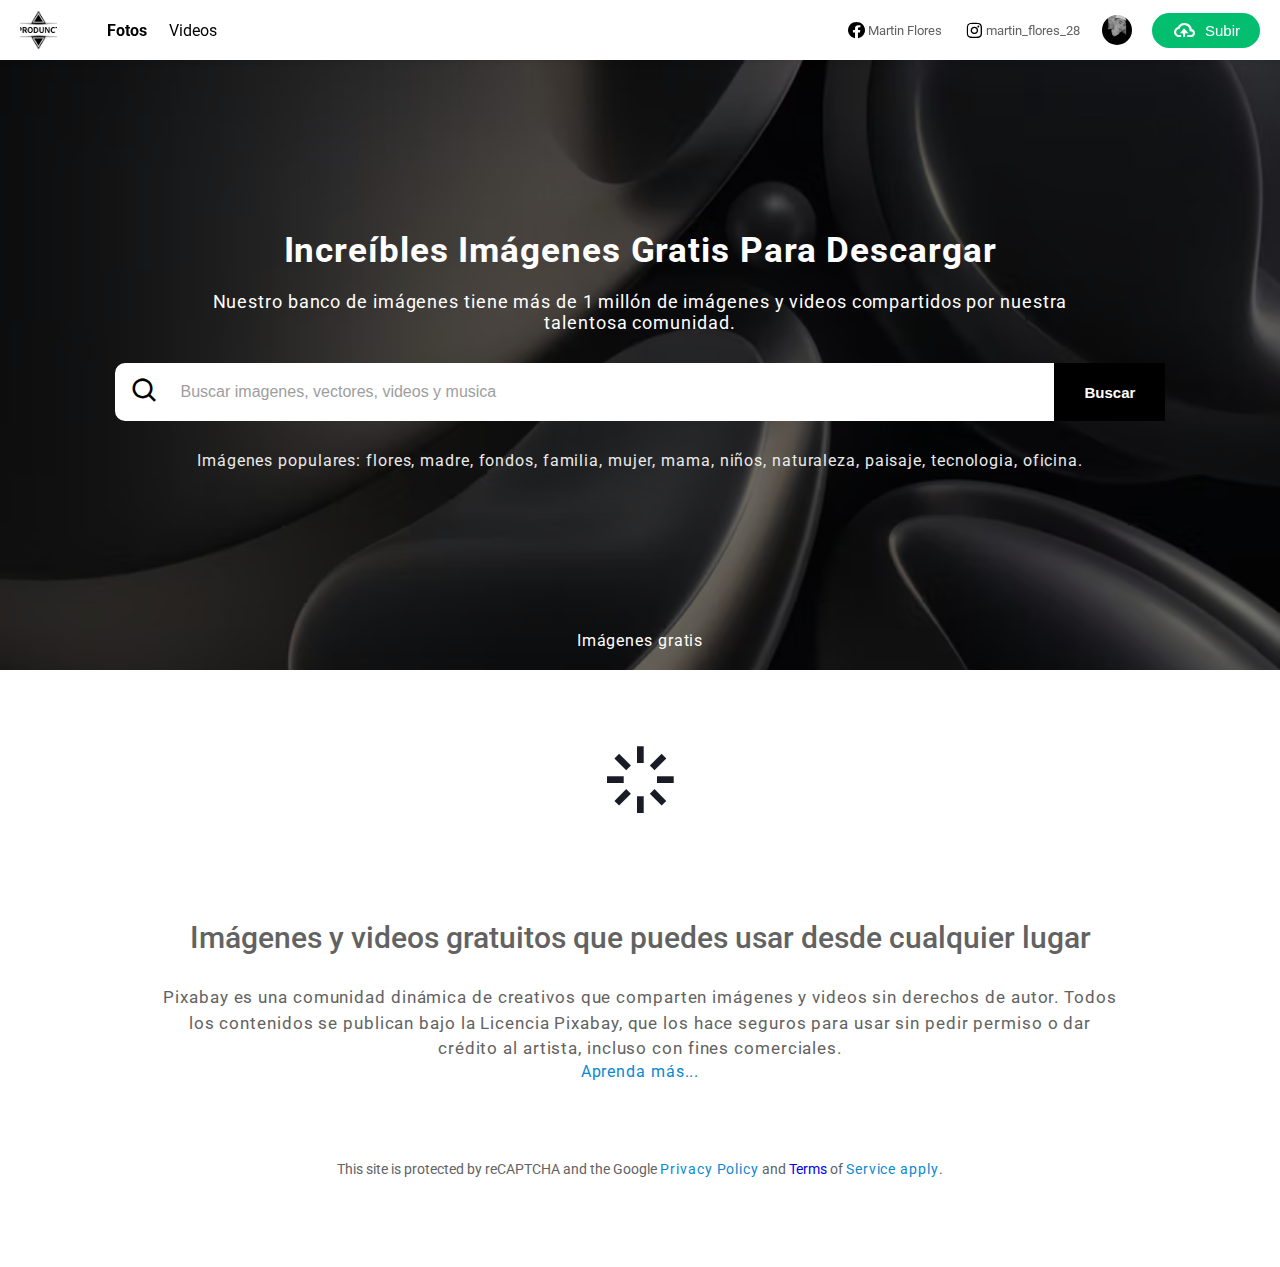
<file: index.html>
<!DOCTYPE html>
<html lang="es">
    <head>
        <meta charset="UTF-8" />
        <meta http-equiv="X-UA-Compatible" content="IE=edge" />
        <meta name="viewport" content="width=device-width, initial-scale=1.0" />
        <link rel="preload" href="styles.css" as="style" />
        <link rel="stylesheet" href="styles.css" />

        <link
            rel="preload"
            href="https://cdn.jsdelivr.net/npm/boxicons@latest/css/boxicons.min.css"
            as="style"
        />
        <link
            rel="stylesheet"
            href="https://cdn.jsdelivr.net/npm/boxicons@latest/css/boxicons.min.css"
        />

        <link rel="shortcut icon" href="img/logo2.png" type="image/x-icon" />

        <link rel="preload" href="img/bg.avif" as="image" />
        <link rel="preload" href="img/bg1.avif" as="image" />
        <link rel="preload" href="img/bg2.avif" as="image" />
        <link rel="preload" href="img/bg3.avif" as="image" />

        <title>White buscador de Imagenes</title>
    </head>
    <body>
        <!--===== header =====-->
        <header class="header">
            <section class="header__contenedor max-width">
                <div class="header__left">
                    <a class="header__logo" title="inicio" href="/"
                        ><img
                            class="header__img"
                            src="./img/logo2.png"
                            alt="logo"
                    /></a>
                </div>
                <div class="header__right">
                    <nav class="header__navegacion">
                        <a href="/" class="header__link active">Fotos</a>
                        <a class="header__link" href="video.html">Videos</a>
                        <div class="header__contacto">
                            <a
                                class="header__link"
                                title="facebook"
                                href="https://web.facebook.com/garena.flores.9"
                                target="_blank"
                                ><i class="bx bxl-facebook-circle"></i
                                ><span class="header__TextoContacto"
                                    >Martin Flores</span
                                ></a
                            >
                            <a
                                class="header__link"
                                title="instragram"
                                href="https://www.instagram.com/martin_flores_28/"
                                target="_blank"
                                ><i class="bx bxl-instagram"></i
                                ><span class="header__TextoContacto"
                                    >martin_flores_28</span
                                ></a
                            >
                        </div>
                    </nav>

                    <div class="header__opciones">
                        <a
                            class="header__icoUser"
                            href="https://web.facebook.com/garena.flores.9"
                            target="_blank"
                            title="facebook"
                            ><img
                                class="icoUser"
                                src="img/userMartin.jpg"
                                alt="user"
                        /></a>
                        <button class="boton">
                            <i class="bx bx-cloud-upload ico"></i> Subir
                        </button>
                        <div class="menu" id="menu">
                            <i class="bx bx-menu ico"></i>
                        </div>
                    </div>
                </div>
            </section>
        </header>

        <div class="overlay" id="overlay"></div>
        <!--===== banner =====-->
        <section class="baner" id="inicio">
            <div class="baner__contenedor max-width">
                <div>
                    <h1 class="baner__titulo">
                        Increíbles Imágenes Gratis Para Descargar
                    </h1>
                    <p class="baner__parrafo">
                        Nuestro banco de imágenes tiene más de 1 millón de
                        imágenes y videos compartidos por nuestra talentosa
                        comunidad.
                    </p>

                    <div class="baner__formulario">
                        <div class="baner_buscador">
                            <span class="baner__search"
                                ><i class="bx bx-search ico"></i
                            ></span>
                            <form class="baner__form" id="formulario">
                                <input
                                    class="baner__input"
                                    type="text"
                                    id="busqueda"
                                    placeholder="Buscar imagenes, vectores, videos y musica"
                                />
                                <button
                                    type="submit"
                                    class="boton boton--black"
                                >
                                    <span class="boton__texto">Buscar</span>
                                    <span class="boton__spinner"
                                        ><i
                                            class="bx bx-loader-circle bx-spin ico"
                                        ></i
                                    ></span>
                                </button>
                            </form>
                        </div>
                        <p class="baner__link">
                            Imágenes populares:
                            <a class="baner__link" href="#">flores</a>,
                            <a class="baner__link" href="#">madre</a>,
                            <a class="baner__link" href="#">fondos</a>,
                            <a class="baner__link" href="#">familia</a>,
                            <a class="baner__link" href="#">mujer</a>,
                            <a class="baner__link" href="#">mama</a>,
                            <a class="baner__link" href="#">niños</a>,
                            <a class="baner__link" href="#">naturaleza</a>,
                            <a class="baner__link" href="#">paisaje</a>,
                            <a class="baner__link" href="#">tecnologia</a>,
                            <a class="baner__link" href="#">oficina</a>.
                        </p>
                    </div>
                </div>
                <a href="#" class="baner__gratis">Imágenes gratis</a>
            </div>
        </section>

        <!--===== contenedor =====-->
        <main class="contenedor max-width" id="mostrar">
            <section class="contenedor__imagenes" id="resultados"></section>

            <section class="contenedor__botones"></section>
            <div class="descubrir">
                <div>
                    <p class="descubrir__title">
                        Imágenes y videos gratuitos que puedes usar desde
                        cualquier lugar
                    </p>
                    <p class="descubrir__parrafo">
                        Pixabay es una comunidad dinámica de creativos que
                        comparten imágenes y videos sin derechos de autor. Todos
                        los contenidos se publican bajo la Licencia Pixabay, que
                        los hace seguros para usar sin pedir permiso o dar
                        crédito al artista, incluso con fines comerciales.
                    </p>
                    <a class="descubrir__enlace" href="#">Aprenda más...</a>
                </div>
                <p class="descubrir__copy">
                    This site is protected by reCAPTCHA and the Google
                    <a class="descubrir__link" href="#">Privacy Policy</a> and
                    <a href="#">Terms</a> of
                    <a class="descubrir__link" href="#">Service apply</a>.
                </p>
            </div>
        </main>
        <!--===== modal =====-->
        <section class="modal" id="modal">
            <section class="modal__contenedor">
                <div class="modal__item">
                    <div class="modal__top">
                        <div class="modal__usuario">
                            <img
                                class="modal__imagenUsuario"
                                id="modalUsuarioImg"
                                src="img/bg2.avif"
                                alt="user"
                            />
                            <div>
                                <p class="modal__userText"></p>
                                <p class="modal__arroba"></p>
                            </div>
                        </div>
                        <div class="modal__opciones">
                            <a
                                id="modal__link"
                                href=""
                                class="contenedor__descargarLink"
                                download
                                title="Descargar imagen"
                            ></a>
                            <button
                                class="boton"
                                id="descargarBoton"
                                title="Descargar imagen"
                            >
                                Descargar gratis
                            </button>
                            <div class="modal__close">
                                <i class="bx bx-x ico"></i>
                            </div>
                        </div>
                    </div>
                    <div class="modal__imagen">
                        <div class="modal__image">
                            <div id="contenidoModal"></div>
                            <div class="moda__fullScreen">
                                <span class="fullScreen" id="fullScreen"
                                    ><i class="bx bx-fullscreen ico"></i
                                ></span>
                                <span class="exitScreen" id="exit-fullScreen"
                                    ><i class="bx bx-exit-fullscreen ico"></i
                                ></span>
                            </div>
                        </div>
                    </div>
                    <div class="modal__bottom">
                        <div class="modal__descripcion">
                            <div>
                                <p class="modal__destiTulo">
                                    <i class="bx bxs-comment ico"></i
                                    ><b>Comentarios:</b>
                                </p>
                                <span
                                    class="modal__descText"
                                    id="coment"
                                ></span>
                            </div>
                            <div>
                                <p class="modal__destiTulo">
                                    <i class="bx bxs-cloud-download"></i
                                    ><b>Descargas:</b>
                                </p>
                                <span
                                    class="modal__descText"
                                    id="descargas"
                                ></span>
                            </div>
                            <div>
                                <p class="modal__destiTulo">
                                    <i class="bx bxs-like"></i><b>Likes:</b>
                                </p>
                                <span class="modal__descText" id="likes"></span>
                            </div>
                            <div>
                                <p class="modal__destiTulo">
                                    <i class="bx bxs-purchase-tag-alt"></i
                                    ><b>Etiquetas:</b>
                                </p>
                                <span class="modal__descText" id="tags"></span>
                            </div>
                            <div class="duracionDisplay">
                                <p class="modal__destiTulo">
                                    <i class="bx bxs-time-five ico"></i
                                    ><b>Duracion:</b>
                                </p>
                                <span
                                    class="modal__descText"
                                    id="duracion"
                                ></span>
                            </div>
                        </div>
                        <div class="modal__compartir">
                            <a class="modal__compartirLink" href="#"
                                >Compartir <i class="bx bxs-share"></i
                            ></a>
                            <a class="modal__compartirLink" href="#"
                                ><i class="bx bxs-info-circle"></i
                                >Informacion</a
                            >
                        </div>
                    </div>
                </div>
            </section>
        </section>
        <!--===== subir =====-->
        <a href="#inicio" class="subir"
            ><i class="bx bxs-chevron-up-circle ico"></i
        ></a>
        <script src="js/App.js" type="module"></script>
    </body>
</html>
</file>
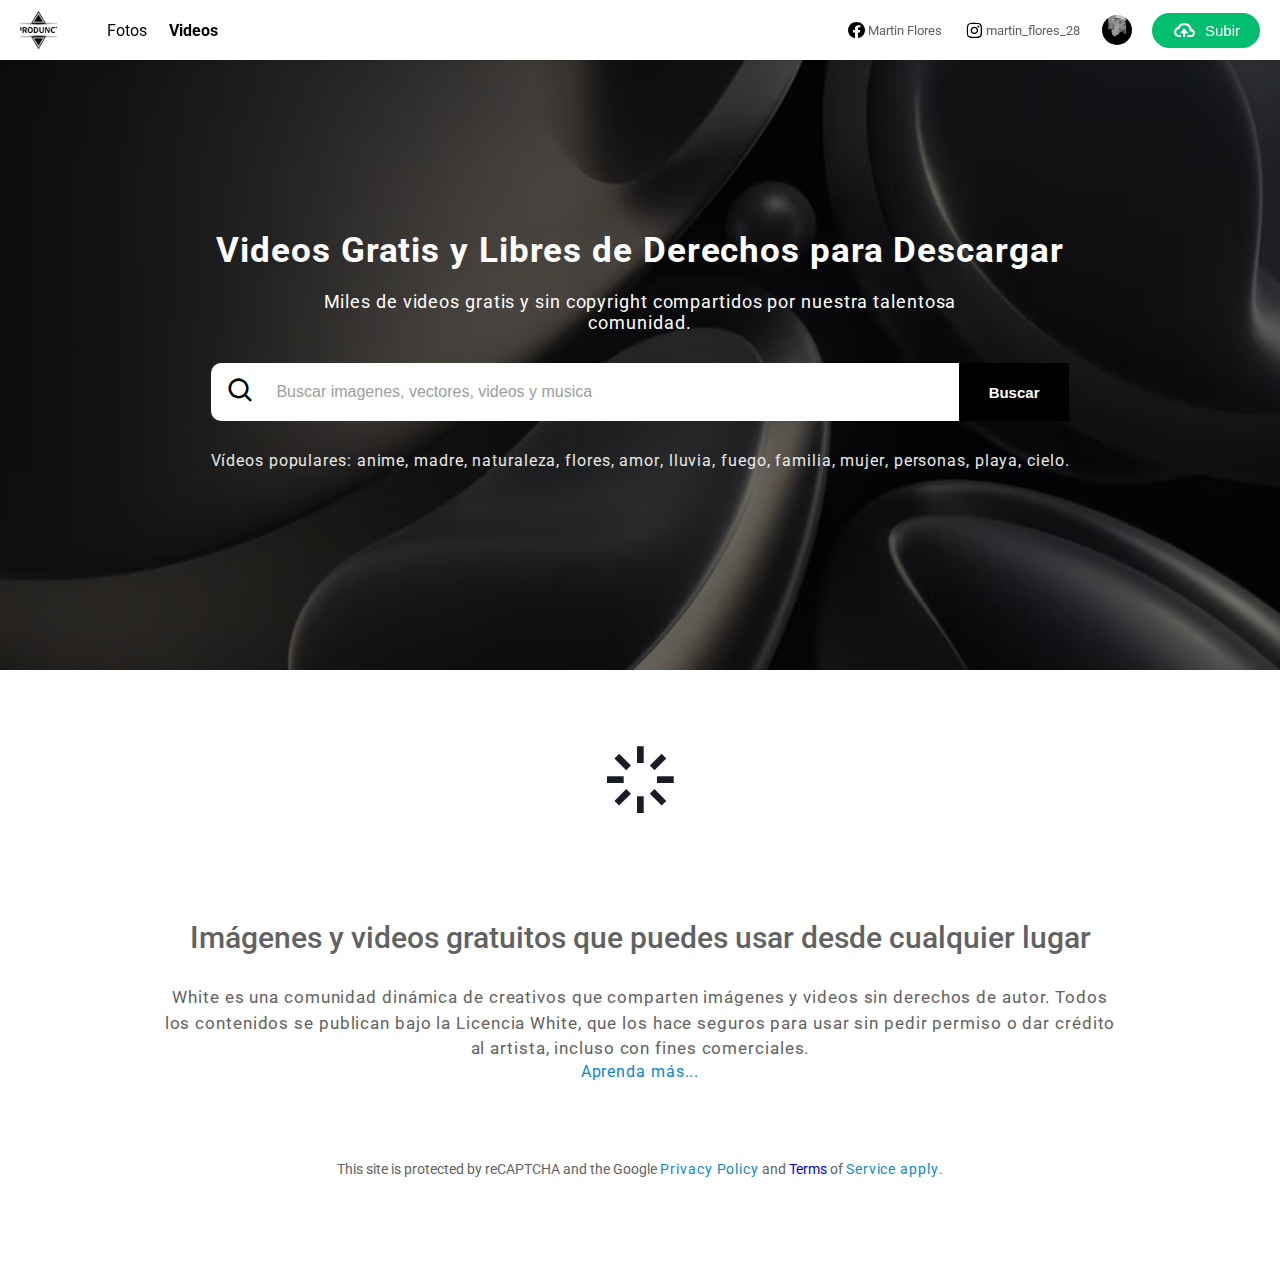
<file: video.html>
<!DOCTYPE html>
<html lang="es">
    <head>
        <meta charset="UTF-8" />
        <meta http-equiv="X-UA-Compatible" content="IE=edge" />
        <meta name="viewport" content="width=device-width, initial-scale=1.0" />
        <link rel="preload" href="styles.css" as="style" />
        <link rel="stylesheet" href="styles.css" />

        <link
            rel="preload"
            href="https://cdn.jsdelivr.net/npm/boxicons@latest/css/boxicons.min.css"
            as="style"
        />
        <link
            rel="stylesheet"
            href="https://cdn.jsdelivr.net/npm/boxicons@latest/css/boxicons.min.css"
        />

        <link rel="shortcut icon" href="img/logo2.png" type="image/x-icon" />

        <title>White buscador de Videos</title>
    </head>
    <body>
        <!--===== header =====-->
        <header class="header">
            <section class="header__contenedor max-width">
                <div class="header__left">
                    <a class="header__logo" title="inicio" href="/"
                        ><img
                            class="header__img"
                            src="./img/logo2.png"
                            alt="logo"
                    /></a>
                </div>
                <div class="header__right">
                    <nav class="header__navegacion">
                        <a href="/" class="header__link">Fotos</a>
                        <a class="header__link active" href="video.html"
                            >Videos</a
                        >
                        <div class="header__contacto">
                            <a
                                class="header__link"
                                title="facebook"
                                href="https://web.facebook.com/garena.flores.9"
                                target="_blank"
                                ><i class="bx bxl-facebook-circle"></i
                                ><span class="header__TextoContacto"
                                    >Martin Flores</span
                                ></a
                            >
                            <a
                                class="header__link"
                                title="instragram"
                                href="https://www.instagram.com/martin_flores_28/"
                                target="_blank"
                                ><i class="bx bxl-instagram"></i
                                ><span class="header__TextoContacto"
                                    >martin_flores_28</span
                                ></a
                            >
                        </div>
                    </nav>

                    <div class="header__opciones">
                        <a
                            class="header__icoUser"
                            href="https://web.facebook.com/garena.flores.9"
                            target="_blank"
                            title="facebook"
                            ><img
                                class="icoUser"
                                src="img/userMartin.jpg"
                                alt="user"
                        /></a>
                        <button class="boton">
                            <i class="bx bx-cloud-upload ico"></i> Subir
                        </button>
                        <div class="menu" id="menu">
                            <i class="bx bx-menu ico"></i>
                        </div>
                    </div>
                </div>
            </section>
        </header>

        <div class="overlay" id="overlay"></div>
        <!--===== banner =====-->
        <section class="baner" id="inicio">
            <div class="baner__contenedor max-width">
                <div>
                    <h1 class="baner__titulo">
                        Videos Gratis y Libres de Derechos para Descargar
                    </h1>
                    <p class="baner__parrafo">
                        Miles de videos gratis y sin copyright compartidos por
                        nuestra talentosa comunidad.
                    </p>

                    <div class="baner__formulario">
                        <div class="baner_buscador">
                            <span class="baner__search"
                                ><i class="bx bx-search ico"></i
                            ></span>
                            <form class="baner__form" id="formulario">
                                <input
                                    class="baner__input"
                                    type="text"
                                    id="busqueda"
                                    placeholder="Buscar imagenes, vectores, videos y musica"
                                />
                                <button
                                    type="submit"
                                    class="boton boton--black"
                                >
                                    <span class="boton__texto">Buscar</span>
                                    <span class="boton__spinner"
                                        ><i
                                            class="bx bx-loader-circle bx-spin ico"
                                        ></i
                                    ></span>
                                </button>
                            </form>
                        </div>
                        <p class="baner__link">
                            Vídeos populares:
                            <a class="baner__link" href="#">anime</a>,
                            <a class="baner__link" href="#">madre</a>,
                            <a class="baner__link" href="#">naturaleza</a>,
                            <a class="baner__link" href="#">flores</a>,
                            <a class="baner__link" href="#">amor</a>,
                            <a class="baner__link" href="#">lluvia</a>,
                            <a class="baner__link" href="#">fuego</a>,
                            <a class="baner__link" href="#">familia</a>,
                            <a class="baner__link" href="#">mujer</a>,
                            <a class="baner__link" href="#">personas</a>,
                            <a class="baner__link" href="#">playa</a>,
                            <a class="baner__link" href="#">cielo</a>.
                        </p>
                    </div>
                </div>
            </div>
        </section>

        <!--===== contenedor =====-->
        <main class="contenedor max-width">
            <section class="contenedor__imagenes" id="resultados"></section>

            <section class="contenedor__botones"></section>
            <div class="descubrir">
                <div>
                    <p class="descubrir__title">
                        Imágenes y videos gratuitos que puedes usar desde
                        cualquier lugar
                    </p>
                    <p class="descubrir__parrafo">
                        White es una comunidad dinámica de creativos que
                        comparten imágenes y videos sin derechos de autor. Todos
                        los contenidos se publican bajo la Licencia White, que
                        los hace seguros para usar sin pedir permiso o dar
                        crédito al artista, incluso con fines comerciales.
                    </p>
                    <a class="descubrir__enlace" href="#">Aprenda más...</a>
                </div>
                <p class="descubrir__copy">
                    This site is protected by reCAPTCHA and the Google
                    <a class="descubrir__link" href="#">Privacy Policy</a> and
                    <a href="#">Terms</a> of
                    <a class="descubrir__link" href="#">Service apply</a>.
                </p>
            </div>
        </main>
        <!--===== modal =====-->
        <section class="modal" id="modal">
            <section class="modal__contenedor">
                <div class="modal__item">
                    <div class="modal__top">
                        <div class="modal__usuario">
                            <img
                                class="modal__imagenUsuario"
                                id="modalUsuarioImg"
                                src="img/bg2.avif"
                                alt="user"
                            />
                            <div>
                                <p class="modal__userText"></p>
                                <p class="modal__arroba"></p>
                            </div>
                        </div>
                        <div class="modal__opciones">
                            <a
                                id="modal__link"
                                href=""
                                class="contenedor__descargarLink"
                                download
                                title="Descargar imagen"
                            ></a>
                            <button
                                class="boton"
                                id="descargarBoton"
                                title="Descargar imagen"
                            >
                                Descargar gratis
                            </button>
                            <div class="modal__close">
                                <i class="bx bx-x ico"></i>
                            </div>
                        </div>
                    </div>
                    <div class="modal__imagen">
                        <div class="modal__image">
                            <div id="contenidoModal"></div>
                            <div class="moda__fullScreen">
                                <span class="fullScreen" id="fullScreen"
                                    ><i class="bx bx-fullscreen ico"></i
                                ></span>
                                <span class="exitScreen" id="exit-fullScreen"
                                    ><i class="bx bx-exit-fullscreen ico"></i
                                ></span>
                            </div>
                        </div>
                    </div>
                    <div class="modal__bottom">
                        <div class="modal__descripcion">
                            <div>
                                <p class="modal__destiTulo">
                                    <i class="bx bxs-comment ico"></i
                                    ><b>Comentarios:</b>
                                </p>
                                <span
                                    class="modal__descText"
                                    id="coment"
                                ></span>
                            </div>
                            <div>
                                <p class="modal__destiTulo">
                                    <i class="bx bxs-cloud-download"></i
                                    ><b>Descargas:</b>
                                </p>
                                <span
                                    class="modal__descText"
                                    id="descargas"
                                ></span>
                            </div>
                            <div>
                                <p class="modal__destiTulo">
                                    <i class="bx bxs-like"></i><b>Likes:</b>
                                </p>
                                <span class="modal__descText" id="likes"></span>
                            </div>
                            <div>
                                <p class="modal__destiTulo">
                                    <i class="bx bxs-purchase-tag-alt"></i
                                    ><b>Etiquetas:</b>
                                </p>
                                <span class="modal__descText" id="tags"></span>
                            </div>
                            <div class="duracionDisplay">
                                <p class="modal__destiTulo">
                                    <i class="bx bxs-time-five ico"></i
                                    ><b>Duracion:</b>
                                </p>
                                <span
                                    class="modal__descText"
                                    id="duracion"
                                ></span>
                            </div>
                        </div>
                        <div class="modal__compartir">
                            <a class="modal__compartirLink" href="#"
                                >Compartir <i class="bx bxs-share"></i
                            ></a>
                            <a class="modal__compartirLink" href="#"
                                ><i class="bx bxs-info-circle"></i
                                >Informacion</a
                            >
                        </div>
                    </div>
                </div>
            </section>
        </section>
        <!--===== subir =====-->
        <a href="#inicio" class="subir"
            ><i class="bx bxs-chevron-up-circle ico"></i
        ></a>
        <script src="js/video.js" type="module"></script>
    </body>
</html>
</file>
<file: styles.css>
@import url("https://fonts.googleapis.com/css2?family=Roboto:wght@400;500;700&display=swap");
* {
    padding: 0;
    margin: 0;
    box-sizing: border-box;
}
:root {
    --white: white;
    --verde: #02be6e;
    --azul: #0a88d3;
    --black-all: #191b26;
    --black: black;
    --gris: #eaeaea;
    --gray: #626262;
    --rojo: #cc0c0c;
}
::-webkit-scrollbar {
    width: 7px;
    background: transparent;
}
::-webkit-scrollbar-thumb {
    width: 7px;
    background: var(--verde);
}
html {
    scroll-behavior: smooth;
}
body {
    background: var(--white);
    color: var(--black-all);
    font-family: "Roboto", sans-serif;
}
a {
    text-decoration: none;
}
input {
    outline: none;
    border: none;
}
button {
    outline: none;
    cursor: pointer;
    border: none;
}
i {
    font-size: 20px;
    cursor: pointer;
}
img,
video {
    width: 100%;
    height: 100%;
    object-fit: cover;
}
.max-width {
    max-width: 1400px;
    margin: 0 auto;
}
.ico {
    font-size: 30px;
}
.alerta {
    text-align: center;
    background: var(--black);
    color: var(--white);
    grid-column: 1/-1;
    margin-top: 50px;
    padding: 20px;
    width: 100%;
}
/*===== header ===== */
.header {
    position: fixed;
    top: 0;
    left: 0;
    width: 100%;
    height: fit-content;
    background: var(--white);
    padding: 10px 20px;
    box-shadow: 0 0 5px 1px rgba(0, 0, 0, 0.1);
    z-index: 100;
}
.header__contenedor {
    display: flex;
    align-items: center;
    justify-content: space-between;
}
.header__left {
    width: 40px;
    height: 40px;
}
.header__logo {
    width: 100%;
    height: 100%;
}
.header__img {
    border-radius: 3px;
}
.header__right {
    width: 100%;
    display: flex;
    align-items: center;
    justify-content: space-between;
    margin-left: 50px;
}
.header__navegacion {
    display: flex;
    width: 100%;
}
.header__contacto {
    margin-left: auto;
    display: flex;
}
.header__TextoContacto {
    font-size: 13px;
    color: var(--gray);
}
.menu {
    display: none;
}
.header__link {
    margin-right: 22px;
    font-size: 16px;
    color: var(--black);
    display: flex;
    align-items: center;
    justify-content: center;
    width: fit-content;
    gap: 2px;
}
.header__link.active {
    font-weight: bold;
}
.header__opciones {
    width: fit-content;
    display: flex;
    align-items: center;
    justify-content: center;
    gap: 20px;
}
.header__icoUser {
    display: flex;
    align-items: center;
    justify-content: center;
    width: fit-content;
    height: 100%;
}
.icoUser {
    width: 30px;
    height: 30px;
    border-radius: 50%;
    cursor: pointer;
}
.boton {
    display: inline-block;
    width: auto;
    padding: 5px 20px;
    font-size: 15px;
    color: var(--white);
    background: var(--verde);
    border-radius: 20px;
    display: flex;
    align-items: center;
    justify-content: center;
    gap: 8px;
    transition: 0.3s ease all;
}
.boton:hover {
    opacity: 0.9;
}
.boton .ico {
    font-size: 25px;
}
/*===== baner ===== */
.baner {
    width: 100%;
    height: fit-content;
    background: rgba(0, 0, 0, 0.5);
    background-image: url("./img/bg.avif");
    background-blend-mode: multiply;
    background-position: center;
    background-repeat: no-repeat;
    background-size: cover;
    color: var(--white);
    transition: 1s ease all;
    transition-property: background-image;
    letter-spacing: 0.9px;
}
.baner__contenedor {
    width: 100%;
    min-height: 670px;
    text-align: center;
    display: flex;
    flex-direction: column;
    align-items: center;
    justify-content: space-between;
    padding-top: 230px;
    padding-left: 20px;
    padding-right: 20px;
    padding-bottom: 20px;
}
.baner__titulo {
    font-size: 35px;
    margin-bottom: 20px;
}
.baner__parrafo {
    width: 85%;
    margin: 0 auto;
    font-size: 18px;
}
.baner__formulario {
    width: 100%;
    margin-top: 30px;
}
.baner_buscador {
    width: 100%;
    background: var(--white);
    color: var(--black);
    border-radius: 10px;
    display: flex;
    align-items: center;
    justify-content: space-between;
    padding-left: 15px;
    margin: 10px 0;
}
.baner__form {
    width: 100%;
    display: flex;
}
.baner__search .ico {
    cursor: auto;
}
.boton--black {
    background: var(--black);
    padding: 10px 30px;
    border-radius: 0;
}
.boton__texto {
    display: block;
    font-weight: 700;
}
.boton__spinner {
    display: none;
    font-size: 30px;
    color: var(--white);
}
.baner__form.active .boton__texto {
    display: none;
}
.baner__form.active .boton__spinner {
    display: block;
}
.baner__input {
    width: 100%;
    height: 100%;
    padding: 20px;
    font-size: 16px;
    color: var(--black-all);
}
.baner__input::placeholder {
    opacity: 0.7;
}
.baner__input.active::placeholder {
    color: var(--rojo);
}
.baner__imagenes {
    display: flex;
    align-items: center;
    justify-content: center;
    gap: 8px;
    cursor: pointer;
}
.baner__imagenes .ico {
    pointer-events: none;
}
.baner__link {
    display: inline-block;
    color: var(--gris);
    font-size: 16px;
    margin-top: 10px;
}
.baner__gratis {
    color: var(--white);
    margin-top: 40px;
}
/*===== contenedor ===== */
.contenedor {
    padding: 30px 20px;
}
.contenedor__imagenes {
    width: 100%;
    display: grid;
    grid-template-columns: repeat(3, 1fr);
    grid-auto-rows: auto;
    gap: 30px;
}
.contenedor__item {
    max-width: 440px;
    width: 100%;
    height: 280px;
    position: relative;
    transition: 0.3 ease all;
    background: var(--gris);
}
.contenedor__item:hover .contenedor__description {
    opacity: 1;
    visibility: visible;
}
.contenedor__img {
    position: absolute;
    top: 0;
    left: 0;
    cursor: pointer;
}
.contenedor__description {
    opacity: 0;
    visibility: hidden;
    width: 100%;
    height: 100%;
    padding: 10px;
    background: rgba(0, 0, 0, 0.3);
    position: relative;
    transition: 0.3 ease all;
    pointer-events: none;
}
.contenedor__descargar,
.verVideo {
    position: absolute;
    top: 20px;
    right: 20px;
    background: var(--white);
    color: var(--black);
    padding: 10px;
    border-radius: 5px;
    pointer-events: all;
}
.verVideo {
    pointer-events: none;
}
.contenedor__descargar .ico,
.verVideo .ico {
    pointer-events: none;
}
.contenedor__descargarLink {
    display: none;
}
.contenedor__user {
    display: flex;
    align-items: center;
    gap: 10px;
    position: absolute;
    bottom: 15px;
    left: 15px;
}
.contenedor__userImg {
    width: 30px;
    height: 30px;
    border-radius: 50%;
}
.contendor__userText {
    color: var(--white);
    font-size: 18px;
    font-weight: 100;
    letter-spacing: 1.2px;
}
.contenedor__botones {
    display: flex;
    align-items: center;
    gap: 20px;
    justify-content: center;
    margin: 30px 0;
    margin-top: 50px;
}
.contenedor__botones .boton {
    width: 200px;
    font-size: 18px;
    font-weight: 700;
    padding: 10px;
}
.spiner {
    margin-top: 40px;
    width: 100%;
    height: fit-content;
    text-align: center;
    grid-column: 1/ -1;
}
.spiner .ico {
    font-size: 80px;
    cursor: auto;
}
.contenedor__botones {
    display: flex;
    align-items: center;
    justify-content: center;
    gap: 12px;
    flex-wrap: wrap;
}
.Botonsiguiente {
    color: var(--white);
    background: var(--verde);
    border-radius: 5px;
    padding: 5px 10px;
    transition: 0.3s ease all;
}
.Botonsiguiente:hover {
    opacity: 0.8;
}
/*===== descubrir ===== */
.descubrir {
    padding: 20px;
    text-align: center;
    color: var(--gray);
}
.descubrir__title {
    margin-bottom: 30px;
    font-size: 30px;
    font-weight: 500;
    color: var(--gray);
}
.descubrir__parrafo {
    width: 80%;
    margin: 0 auto;
    font-size: 17px;
    line-height: 1.5;
    letter-spacing: 0.9px;
}
.descubrir__enlace {
    margin-bottom: 80px;
}
.descubrir__enlace,
.descubrir__link {
    display: inline-block;
    letter-spacing: 0.9px;
    color: var(--azul);
}
.descubrir__copy {
    font-size: 14px;
    margin-bottom: 40px;
}
.subir {
    position: fixed;
    right: 40px;
    bottom: -100%;
    z-index: 5;
    cursor: pointer;
    border-radius: 50%;
    width: 42px;
    height: 42px;
    display: flex;
    align-items: center;
    justify-content: center;
}
.subir.active {
    bottom: 40px;
}
.subir .ico {
    background: var(--white);
    color: var(--verde);
    border-radius: 50%;
    pointer-events: none;
    font-size: 45px;
}
/*===== modal ===== */
.modal {
    position: fixed;
    top: 0;
    bottom: 0;
    left: 0;
    width: 100%;
    height: 100%;
    background: rgba(0, 0, 0, 0.5);
    z-index: 200;
    padding: 20px 50px;
    display: none;
}
.modal.active {
    display: block;
}
body.hidden {
    overflow: hidden;
}
.modal__contenedor {
    max-width: 1400px;
    margin: auto auto;
    overflow: auto;
    width: 100%;
    height: 100%;
    display: flex;
    flex-direction: column;
    align-items: center;
    background: var(--white);
}
.modal__top {
    width: 100%;
    height: fit-content;
    padding: 10px;
    background: var(--white);
    display: flex;
    align-items: center;
    justify-content: space-between;
}
.modal .boton {
    font-weight: 600;
}
.modal__usuario {
    display: flex;
    align-items: center;
    gap: 10px;
}
.modal__imagenUsuario {
    width: 40px;
    height: 40px;
    border-radius: 50%;
}
.modal__userText {
    font-size: 15px;
}
.modal__arroba {
    font-size: 12px;
    color: var(--gray);
}
.modal__opciones {
    display: flex;
    gap: 10px;
}
.modal__close {
    cursor: pointer;
}
.modal__close .ico {
    pointer-events: none;
    font-size: 40px;
}
.modal__bottom {
    width: 80%;
    margin: 0 auto;
    padding: 10px 20px;
    display: flex;
    justify-content: space-between;
    gap: 20px;
}
.modal__descripcion {
    width: 100%;
    height: fit-content;
    display: flex;
    align-items: center;
    gap: 20px;
    flex-wrap: wrap;
}
.modal__destiTulo {
    width: fit-content;
    display: flex;
    align-items: center;
    padding: 10px;
    gap: 5px;
    padding-left: 0;
    font-size: 14px;
    letter-spacing: 0.9px;
}
.modal__descText {
    font-size: 13px;
    padding-left: 5px;
    letter-spacing: 0.9px;
}
.modal__compartir {
    width: fit-content;
    display: flex;
    align-items: center;
    justify-content: flex-end;
    gap: 20px;
}
.modal__compartirLink {
    width: fit-content;
    display: flex;
    padding: 8px 10px;
    border: 1px solid var(--gray);
    color: var(--gray);
    align-items: center;
    justify-content: center;
    gap: 10px;
    font-size: 14px;
    margin-bottom: auto;
}
.modal__item {
    width: 100%;
    height: 400px;
}
.modal__image {
    width: 80%;
    height: 450px;
    margin: 0 auto;
    position: relative;
}
#contenidoModal {
    width: 100%;
    height: 100%;
}
.modal__imagen {
    padding: 20px;
}
.moda__fullScreen {
    position: absolute;
    right: 15px;
    bottom: 15px;
    color: var(--white);
    pointer-events: none;
}
.moda__fullScreen .ico {
    pointer-events: none;
}
.fullScreen {
    display: block;
    cursor: pointer;
    pointer-events: auto;
}
.exitScreen {
    display: none;
    cursor: pointer;
    pointer-events: auto;
}
.modal__image.active .fullScreen {
    display: none;
}
.modal__image.active .exitScreen {
    display: block;
}
@media (max-width: 780px) {
    .header__TextoContacto {
        display: none;
    }
    .header__contacto {
        justify-content: center;
        align-items: center;
        flex-wrap: wrap;
        margin: 0;
        margin-top: auto;
        gap: 10px;
    }
    body.active {
        overflow: hidden;
    }
    .header__navegacion {
        position: fixed;
        top: 70px;
        right: -100%;
        width: 150px;
        height: 200px;
        background: var(--white);
        display: flex;
        flex-direction: column;
        padding: 20px;
        gap: 10px;
        z-index: 100;
        transition: 0.3s ease all;
        transition-property: right;
        opacity: 0;
        border-radius: 5px;
    }
    .header__link {
        margin: 0;
    }
    body.active .header__navegacion {
        opacity: 1;
        right: 10px;
    }
    .header__right {
        width: fit-content;
    }
    .menu {
        display: block;
        cursor: pointer;
    }
    .menu .ico {
        pointer-events: none;
        font-size: 35px;
    }
    .overlay {
        display: none;
        position: fixed;
        top: 0;
        left: 0;
        width: 100%;
        height: 100%;
        background: rgba(0, 0, 0, 0.3);
        z-index: 10;
    }
    body.active .overlay {
        display: block;
    }
    .header .boton {
        display: none;
    }
}
@media (max-width: 1050px) {
    .contenedor__imagenes {
        grid-template-columns: 1fr 1fr;
        row-gap: 100px;
        padding-bottom: 100px;
    }
    .contenedor__botones {
        margin-top: 10px;
    }
    .contenedor__item {
        max-width: 100%;
        width: 100%;
        box-shadow: 0 0 5px 1px rgba(0, 0, 0, 0.3);
    }
    .contenedor__img,
    .contenedor__description,
    .contenedor__descargar,
    .contenedor__user {
        position: static;
    }
    .verVideo {
        position: static;
    }
    .contenedor__description {
        width: 100%;
        max-width: 100%;
        display: flex;
        flex-direction: row-reverse;
        align-items: center;
        justify-content: space-between;
        gap: 10px;
        height: fit-content;
        opacity: 1;
        visibility: visible;
        background: var(--white);
        box-shadow: 0 0 5px 1px rgba(0, 0, 0, 0.3);
        padding: 10px 10px 10px 20px;
        transform: translateY(-10px);
    }
    .contendor__userText {
        color: var(--black);
    }
}
@media (max-width: 980px) {
    .modal {
        padding: 0;
    }
    .modal__image,
    .modal__bottom {
        width: 100%;
        height: 300px;
    }
}
@media (max-width: 680px) {
    .contenedor__imagenes {
        grid-template-columns: 1fr;
    }
    .contenedor__item {
        max-width: 100%;
    }
    .descubrir__parrafo {
        width: 100%;
    }
    .subir.active {
        right: 20px;
        bottom: 20px;
    }
    .modal__compartir {
        width: 100%;
    }
    .modal__compartirLink {
        width: 100%;
    }
    .modal__bottom {
        flex-direction: column-reverse;
        justify-content: flex-end;
    }
}
@media (max-width: 677px) {
    .baner__contenedor {
        padding-top: 150px;
    }
    .spiner .ico {
        font-size: 70px;
    }
    .baner_buscador {
        margin: 40px 0;
    }
}
@media (max-width: 450px) {
    .baner_buscador {
        padding-left: 0;
        position: relative;
    }
    .baner__form {
        flex-direction: column;
    }
    .baner__input {
        padding-left: 45px;
    }
    .baner__search {
        position: absolute;
        top: 16px;
        left: 10px;
    }
    .baner__search .ico {
        font-size: 25px;
    }
    .header .boton {
        display: none;
    }
    .header__right {
        width: fit-content;
        margin: 0;
    }
}
@media (max-width: 400px) {
    .descubrir {
        padding: 20px 10px;
    }
    .header__navegacion {
        width: 130px;
        right: -100%;
        padding-left: 20px;
    }
    .contenedor__description {
        display: block;
        position: relative;
    }
    .contenedor__descargar {
        width: fit-content;
        position: absolute;
        right: 0;
        top: 50%;
        transform: translateY(-50%);
    }
    .contenedor__user {
        width: fit-content;
    }
    .contendor__userText {
        font-size: 10px;
    }
    .modal__compartir {
        flex-direction: column;
    }
    .modal__opciones .boton {
        display: none;
    }
}
</file>
